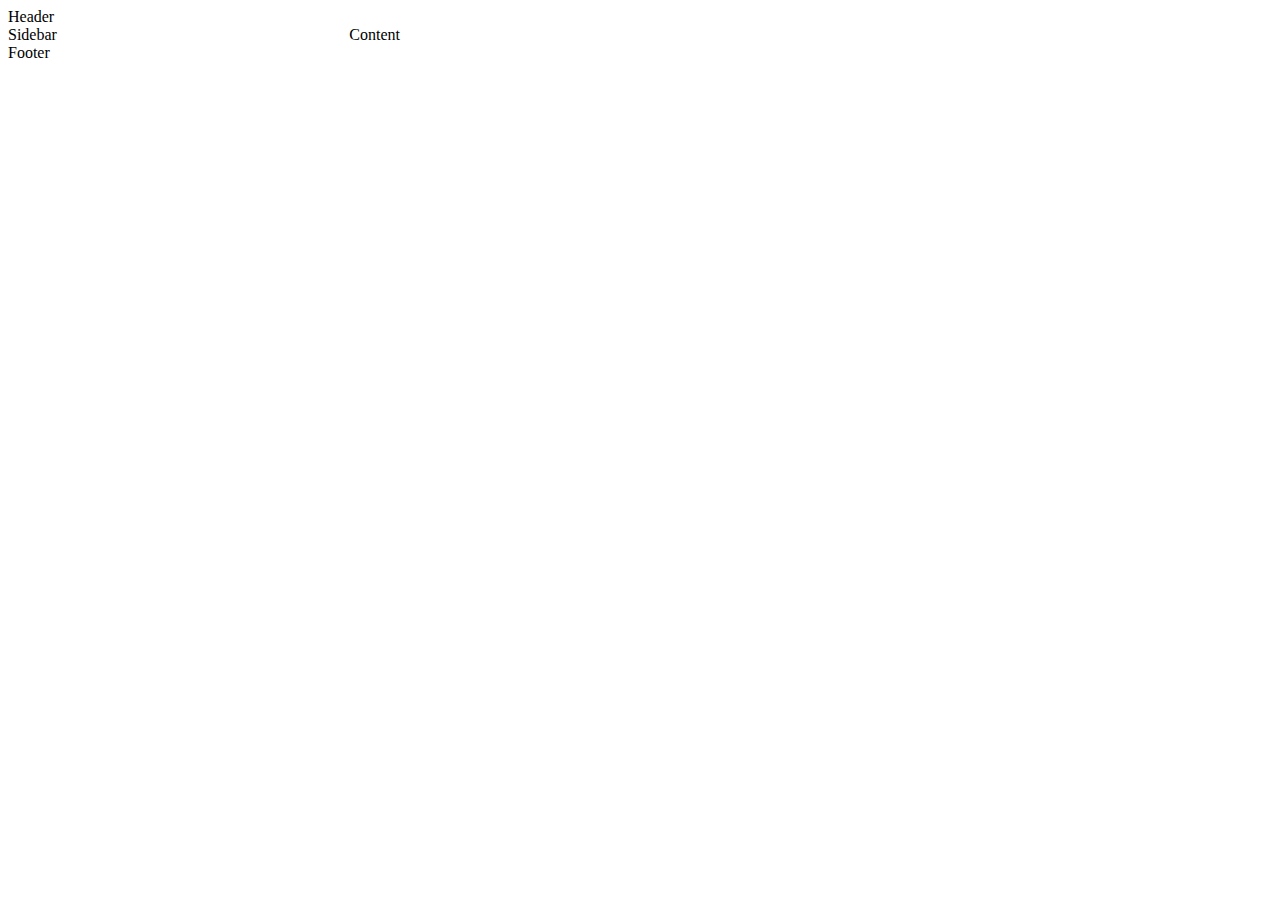
<file: main.html>
<!DOCTYPE html>
<html lang="en">
<head>
    <meta charset="UTF-8">
    <meta name="viewport" content="width=device-width, initial-scale=1.0">
    <title>Document</title>
    <style>
.container {
  display: flex;
  gap: 2%;
  flex-wrap: wrap;
  align-content: start;
}

.item:nth-child(1),
.item:nth-child(4) {
  width: 100%;
  height: 5%;
}

.item:nth-child(2) {
  width: 25%;
  height: 75%;
}

.item:nth-child(3) {
  flex-grow: 1;
  height: 75%;
}
    </style>
</head>
<body>
    <div class="container">
        <div class="item">Header</div>
        <div class="item">Sidebar</div>
        <div class="item">Content</div>
        <div class="item">Footer</div>
    </div>
</body>
</html>
</file>
